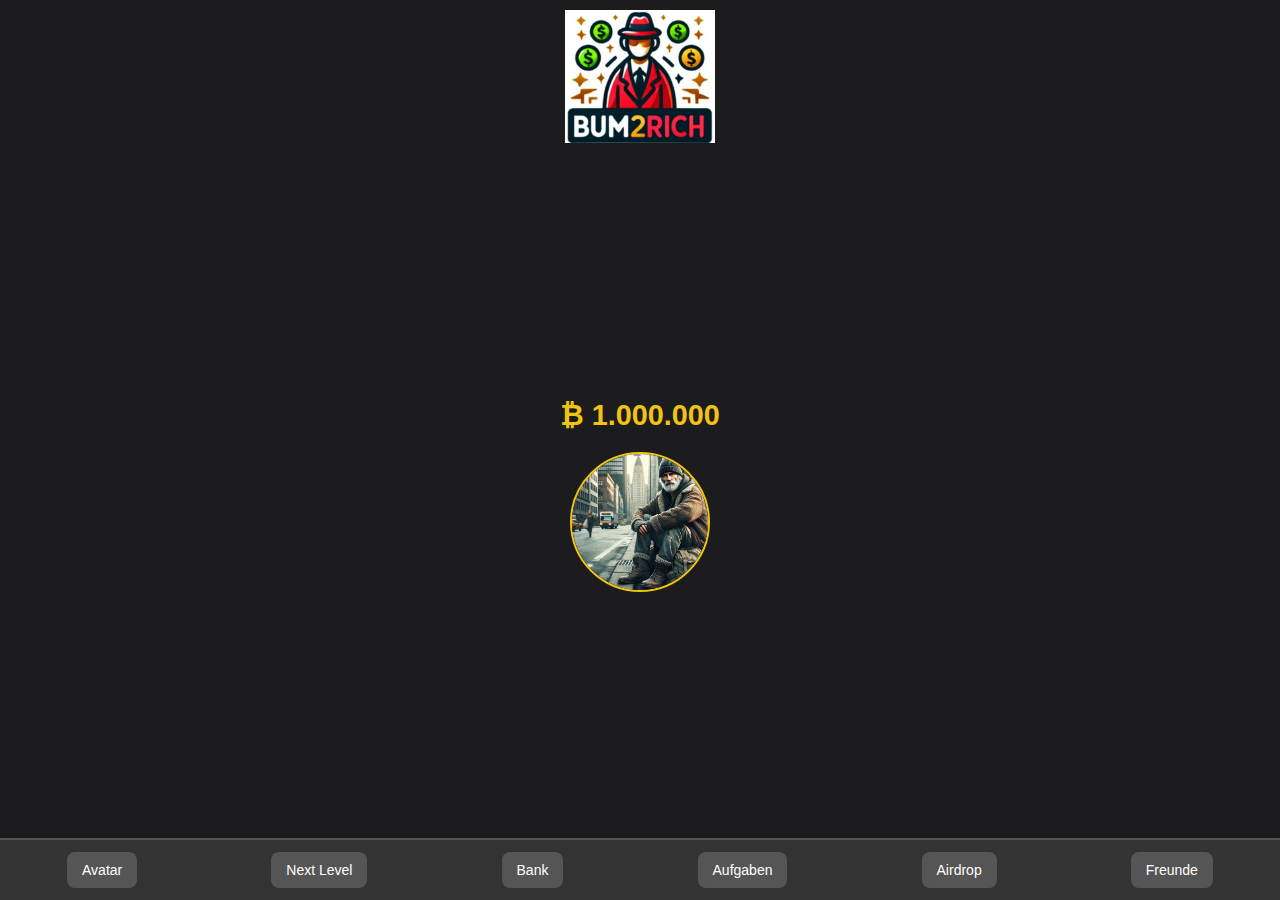
<file: index.html>
<!DOCTYPE html>
<html lang="de">
<head>
    <meta charset="UTF-8">
    <meta name="viewport" content="width=device-width, initial-scale=1.0">
    <title>Bum2Rich</title>
    <link rel="stylesheet" href="style.css">
</head>
<body>
    <!-- Oberer Bereich -->
    <header>
        <div class="header-info">
            <img src="Logo.png" alt="Bum2Rich Logo" class="logo">
        </div>
    </header>

    <!-- Mittlerer Bereich -->
    <section class="main-content">
        <div id="coin-display" class="coins">
            <h2>₿ 1.000.000</h2>
        </div>

        <div class="character-section">
            <img src="avatar_placeholder.jpeg" alt="Charakter" class="character">
        </div>
    </section>

    <!-- Unterer Bereich mit Links zu den anderen Seiten -->
    <footer>
         <button onclick="window.location.href='https://sk47one.github.io/BTR/index.html'">Avatar</button>
        <button onclick="window.location.href='https://sk47one.github.io/BTR/next-level.html'">Next Level</button>
        <button onclick="window.location.href='https://sk47one.github.io/BTR/bank.html'">Bank</button>
        <button onclick="window.location.href='https://sk47one.github.io/BTR/aufgaben.html'">Aufgaben</button>
        <button onclick="window.location.href='https://sk47one.github.io/BTR/airdrop.html'">Airdrop</button>
        <button onclick="window.location.href='https://sk47one.github.io/BTR/freunde.html'">Freunde</button>
    </footer>

    <!-- JavaScript für dynamische Münzanzeige -->
    <script>
        let coins = 1000000; // Start Münzen
        let level = 1;

        // Update der Münzenanzeige
        function updateCoins(amount) {
            coins += amount;
            document.getElementById("coin-display").innerText = `₿ ${coins.toLocaleString()}`;
        }

        // Funktion zum Levelaufstieg
        function nextLevel() {
            level++;
            alert("Du bist jetzt auf Level " + level);
            updateCoins(50000); // Belohnung bei Levelaufstieg
        }

        // Funktion zum Aufgabenerfüllen
        function completeTask() {
            updateCoins(10000); // Task bringt 10.000 Coins
            alert("Aufgabe erledigt! Du hast 10.000 Coins verdient.");
        }
    </script>
</body>
</html>
</file>
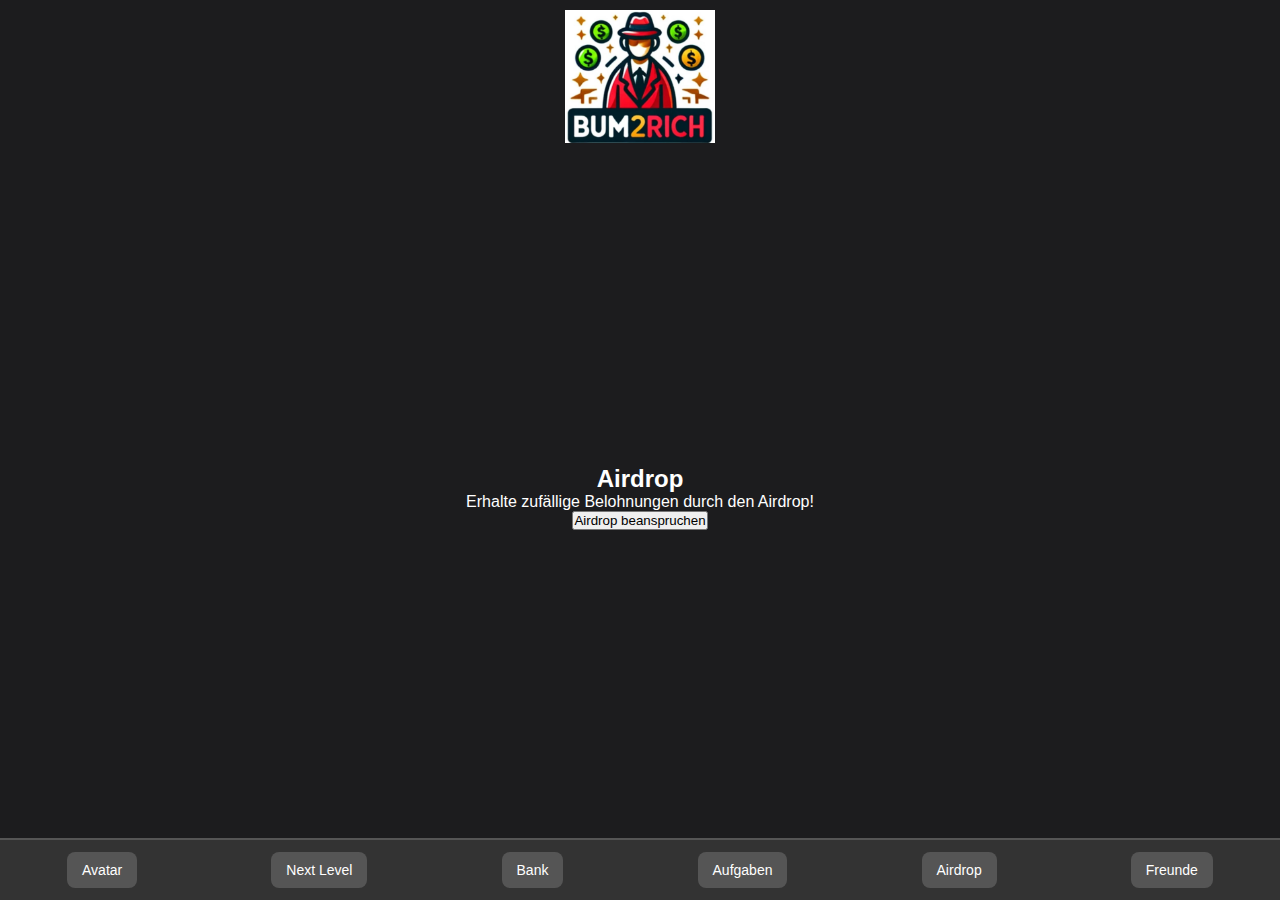
<file: airdrop.html>
<!DOCTYPE html>
<html lang="de">
<head>
    <meta charset="UTF-8">
    <meta name="viewport" content="width=device-width, initial-scale=1.0">
    <title>Bum2Rich - Airdrop</title>
    <link rel="stylesheet" href="style.css">
</head>
<body>
    <!-- Oberer Bereich -->
    <header>
        <div class="header-info">
            <img src="Logo.png" alt="Bum2Rich Logo" class="logo">
        </div>
    </header>

    <!-- Mittlerer Bereich -->
    <section class="main-content">
        <h2>Airdrop</h2>
        <p>Erhalte zufällige Belohnungen durch den Airdrop!</p>
        <button onclick="claimAirdrop()">Airdrop beanspruchen</button>
    </section>

    <!-- Footer bleibt unverändert -->
    <footer>
        <button onclick="window.location.href='https://sk47one.github.io/BTR/index.html'">Avatar</button>
        <button onclick="window.location.href='https://sk47one.github.io/BTR/next-level.html'">Next Level</button>
        <button onclick="window.location.href='https://sk47one.github.io/BTR/bank.html'">Bank</button>
        <button onclick="window.location.href='https://sk47one.github.io/BTR/aufgaben.html'">Aufgaben</button>
        <button onclick="window.location.href='https://sk47one.github.io/BTR/airdrop.html'">Airdrop</button>
        <button onclick="window.location.href='https://sk47one.github.io/BTR/freunde.html'">Freunde</button>
    </footer>

    <!-- JavaScript für Airdrop -->
    <script>
        function claimAirdrop() {
            alert("Glückwunsch! Du hast einen Airdrop erhalten!");
            // Hier kannst du weitere Logik für den Airdrop einbauen, z.B. Belohnungen hinzufügen.
        }
    </script>
</body>
</html>
</file>
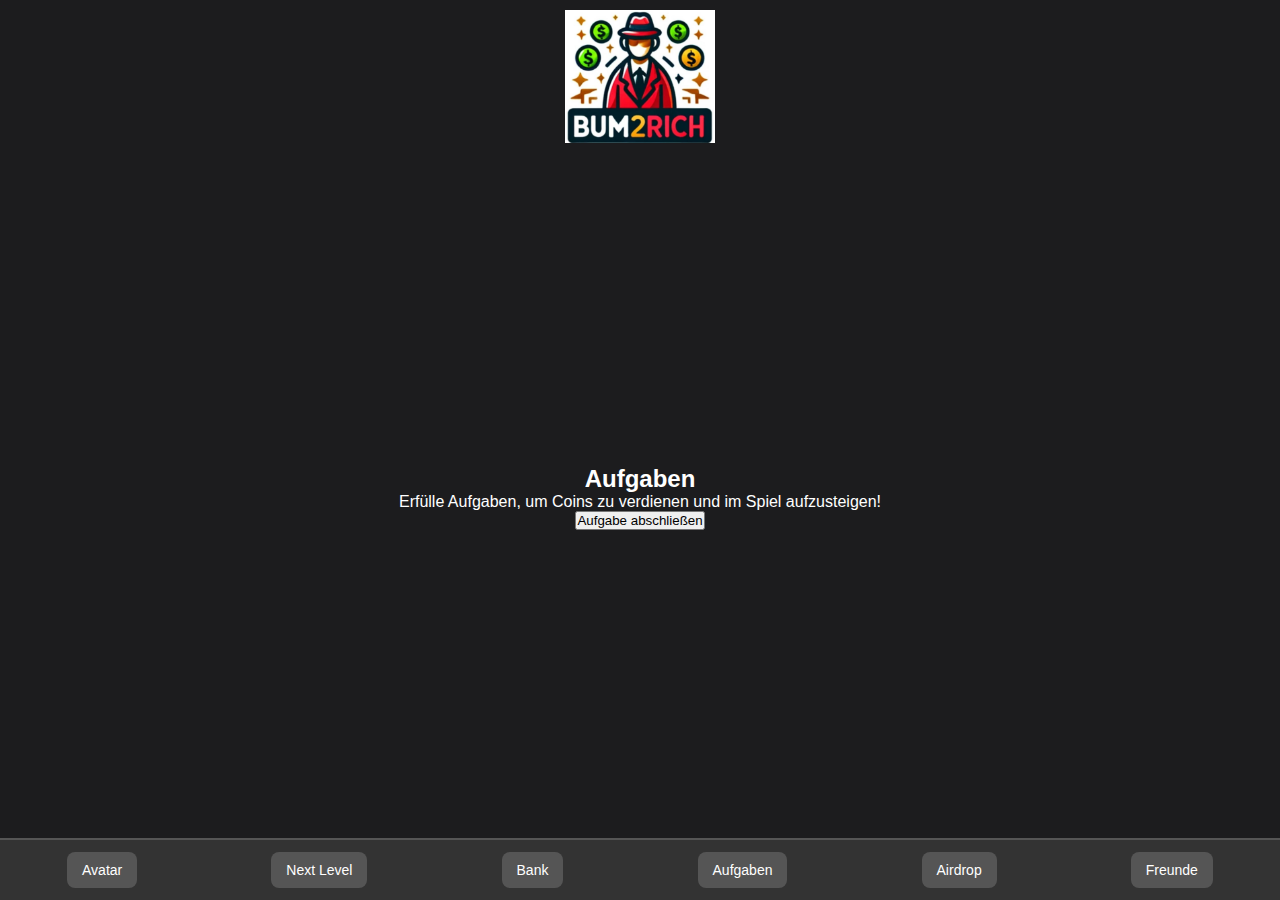
<file: aufgaben.html>
<!DOCTYPE html>
<html lang="de">
<head>
    <meta charset="UTF-8">
    <meta name="viewport" content="width=device-width, initial-scale=1.0">
    <title>Bum2Rich - Aufgaben</title>
    <link rel="stylesheet" href="style.css">
</head>
<body>
    <!-- Oberer Bereich -->
    <header>
        <div class="header-info">
            <img src="Logo.png" alt="Bum2Rich Logo" class="logo">
        </div>
    </header>

    <!-- Mittlerer Bereich -->
    <section class="main-content">
        <h2>Aufgaben</h2>
        <p>Erfülle Aufgaben, um Coins zu verdienen und im Spiel aufzusteigen!</p>
        <button onclick="completeTask()">Aufgabe abschließen</button>
    </section>

    <!-- Footer bleibt unverändert -->
    <footer>
        <button onclick="window.location.href='https://sk47one.github.io/BTR/index.html'">Avatar</button>
        <button onclick="window.location.href='https://sk47one.github.io/BTR/next-level.html'">Next Level</button>
        <button onclick="window.location.href='https://sk47one.github.io/BTR/bank.html'">Bank</button>
        <button onclick="window.location.href='https://sk47one.github.io/BTR/aufgaben.html'">Aufgaben</button>
        <button onclick="window.location.href='https://sk47one.github.io/BTR/airdrop.html'">Airdrop</button>
        <button onclick="window.location.href='https://sk47one.github.io/BTR/freunde.html'">Freunde</button>
    </footer>
</body>
</html>
</file>
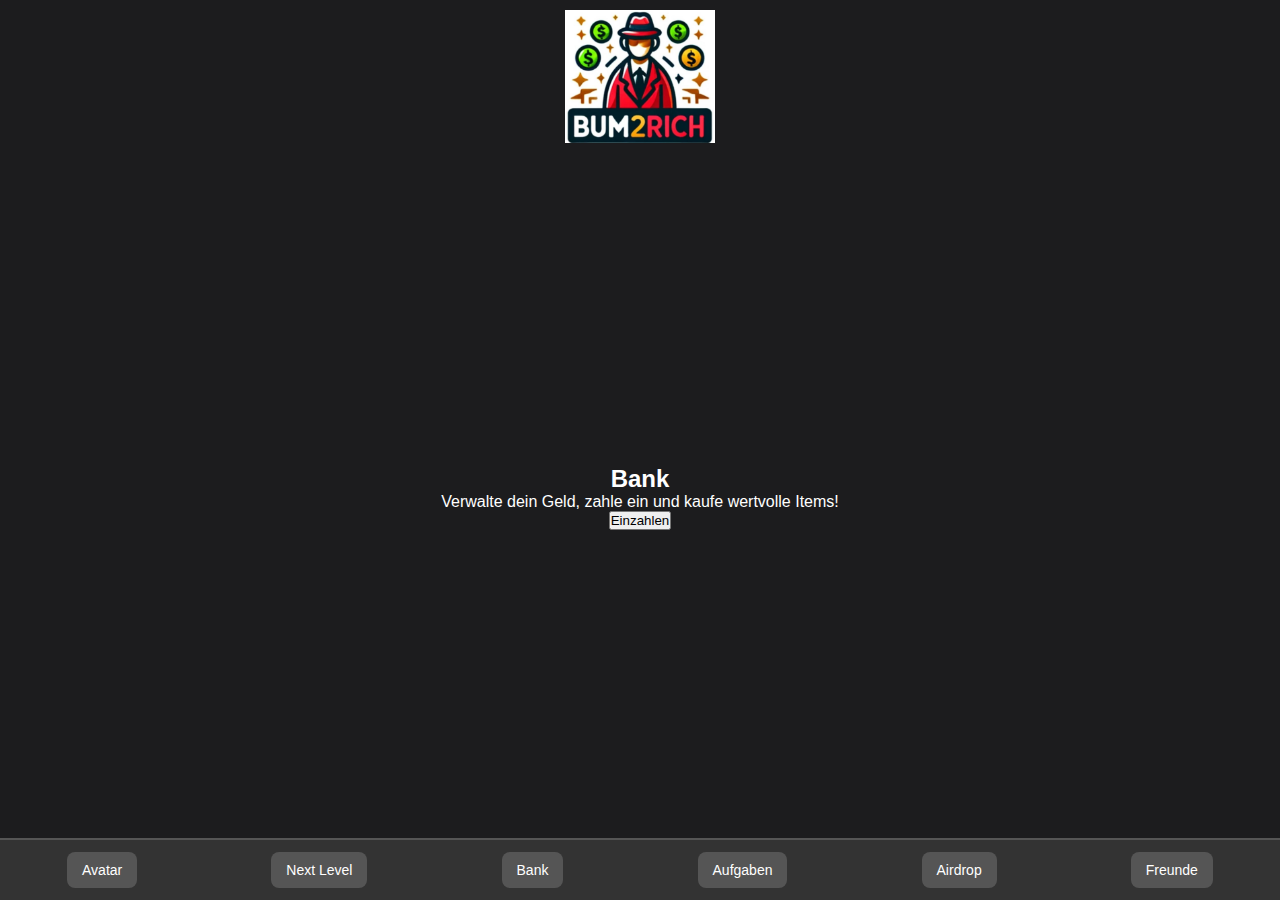
<file: bank.html>
<!DOCTYPE html>
<html lang="de">
<head>
    <meta charset="UTF-8">
    <meta name="viewport" content="width=device-width, initial-scale=1.0">
    <title>Bum2Rich - Bank</title>
    <link rel="stylesheet" href="style.css">
</head>
<body>
    <!-- Oberer Bereich -->
    <header>
        <div class="header-info">
            <img src="Logo.png" alt="Bum2Rich Logo" class="logo">
        </div>
    </header>

    <!-- Mittlerer Bereich -->
    <section class="main-content">
        <h2>Bank</h2>
        <p>Verwalte dein Geld, zahle ein und kaufe wertvolle Items!</p>
        <button onclick="deposit()">Einzahlen</button>
    </section>

    <!-- Footer bleibt unverändert -->
    <footer>
        <button onclick="window.location.href='https://sk47one.github.io/BTR/index.html'">Avatar</button>
        <button onclick="window.location.href='https://sk47one.github.io/BTR/next-level.html'">Next Level</button>
        <button onclick="window.location.href='https://sk47one.github.io/BTR/bank.html'">Bank</button>
        <button onclick="window.location.href='https://sk47one.github.io/BTR/aufgaben.html'">Aufgaben</button>
        <button onclick="window.location.href='https://sk47one.github.io/BTR/airdrop.html'">Airdrop</button>
        <button onclick="window.location.href='https://sk47one.github.io/BTR/freunde.html'">Freunde</button>
    </footer>
</body>
</html>
</file>
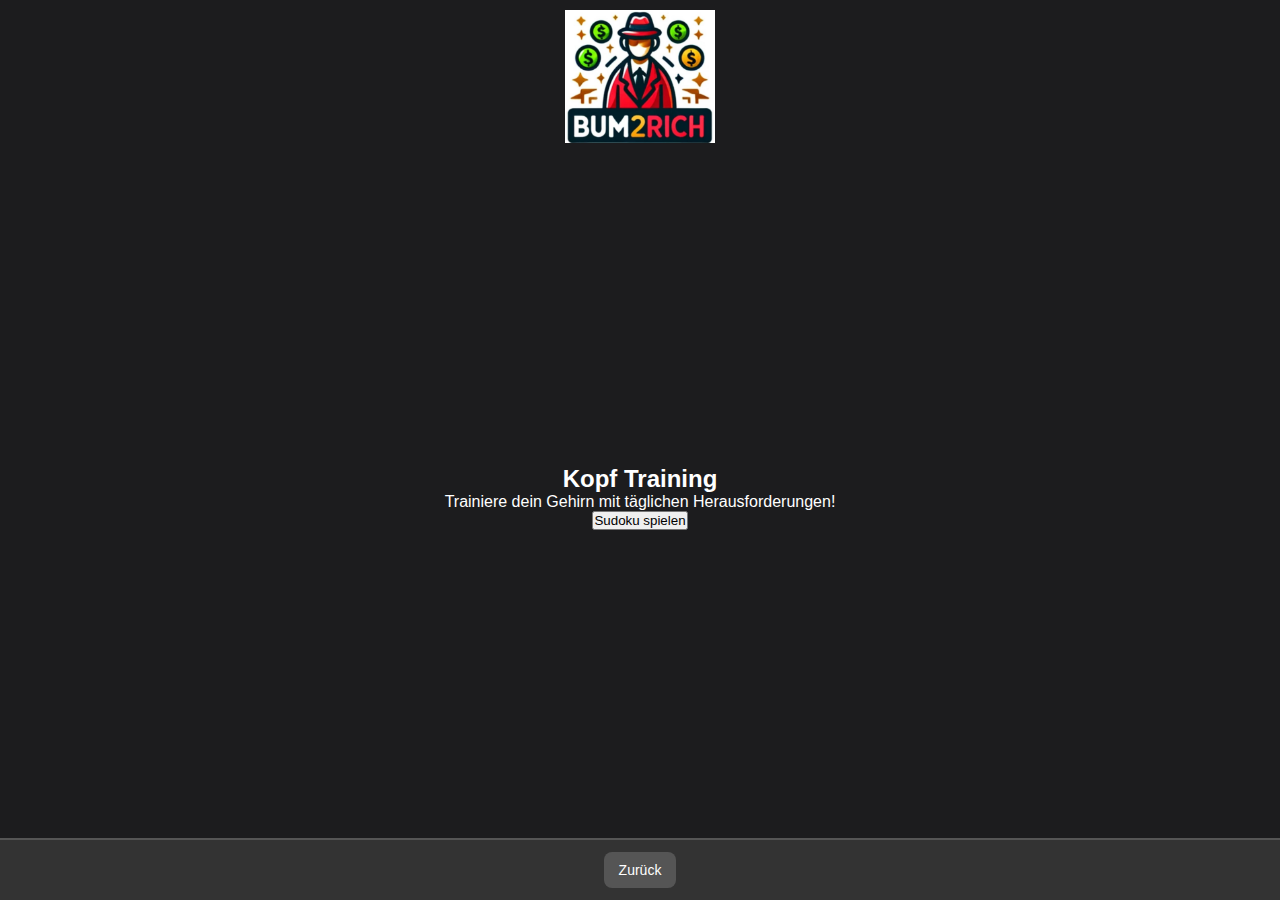
<file: brain.html>
<!DOCTYPE html>
<html lang="de">
<head>
    <meta charset="UTF-8">
    <meta name="viewport" content="width=device-width, initial-scale=1.0">
    <title>Bum2Rich - Kopf Training</title>
    <link rel="stylesheet" href="style.css">
</head>
<body>
    <header>
        <div class="header-info">
            <img src="Logo.png" alt="Bum2Rich Logo" class="logo">
        </div>
    </header>

    <section class="main-content">
        <h2>Kopf Training</h2>
        <p>Trainiere dein Gehirn mit täglichen Herausforderungen!</p>
        <div>
            <button onclick="playSudoku()">Sudoku spielen</button>
            <!-- Hier könntest du später noch weitere Mini-Games hinzufügen -->
        </div>
    </section>

    <footer>
        <button onclick="window.location.href='index.html'">Zurück</button>
    </footer>

    <script>
        function playSudoku() {
            window.location.href = 'https://example.com/sudoku'; // Beispiel-Link zu einem Sudoku-Spiel
        }
    </script>
</body>
</html>
</file>
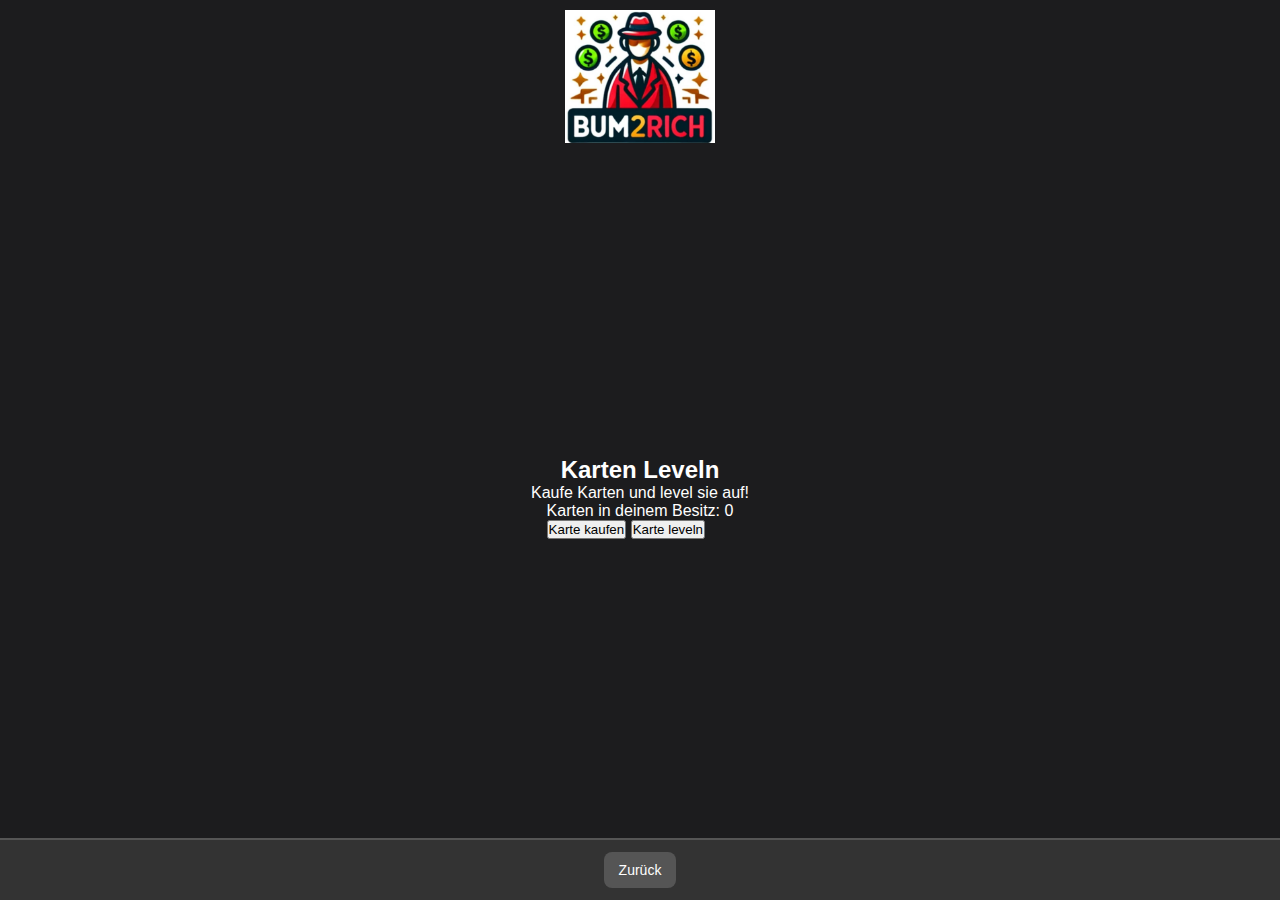
<file: card.html>
<!DOCTYPE html>
<html lang="de">
<head>
    <meta charset="UTF-8">
    <meta name="viewport" content="width=device-width, initial-scale=1.0">
    <title>Bum2Rich - Karten Leveln</title>
    <link rel="stylesheet" href="style.css">
</head>
<body>
    <header>
        <div class="header-info">
            <img src="Logo.png" alt="Bum2Rich Logo" class="logo">
        </div>
    </header>

    <section class="main-content">
        <h2>Karten Leveln</h2>
        <p>Kaufe Karten und level sie auf!</p>
        <div>
            <p>Karten in deinem Besitz: <span id="cards">0</span></p>
            <button onclick="buyCard()">Karte kaufen</button>
            <button onclick="levelUpCard()">Karte leveln</button>
        </div>
    </section>

    <footer>
        <button onclick="window.location.href='index.html'">Zurück</button>
    </footer>

    <script>
        let cards = 0;
        let cardLevel = 1;

        function buyCard() {
            cards++;
            document.getElementById("cards").innerText = cards;
            alert("Du hast eine Karte gekauft!");
        }

        function levelUpCard() {
            if (cards > 0) {
                cardLevel++;
                alert("Deine Karte hat Level " + cardLevel erreicht!");
            } else {
                alert("Du musst erst eine Karte kaufen.");
            }
        }
    </script>
</body>
</html>
</file>
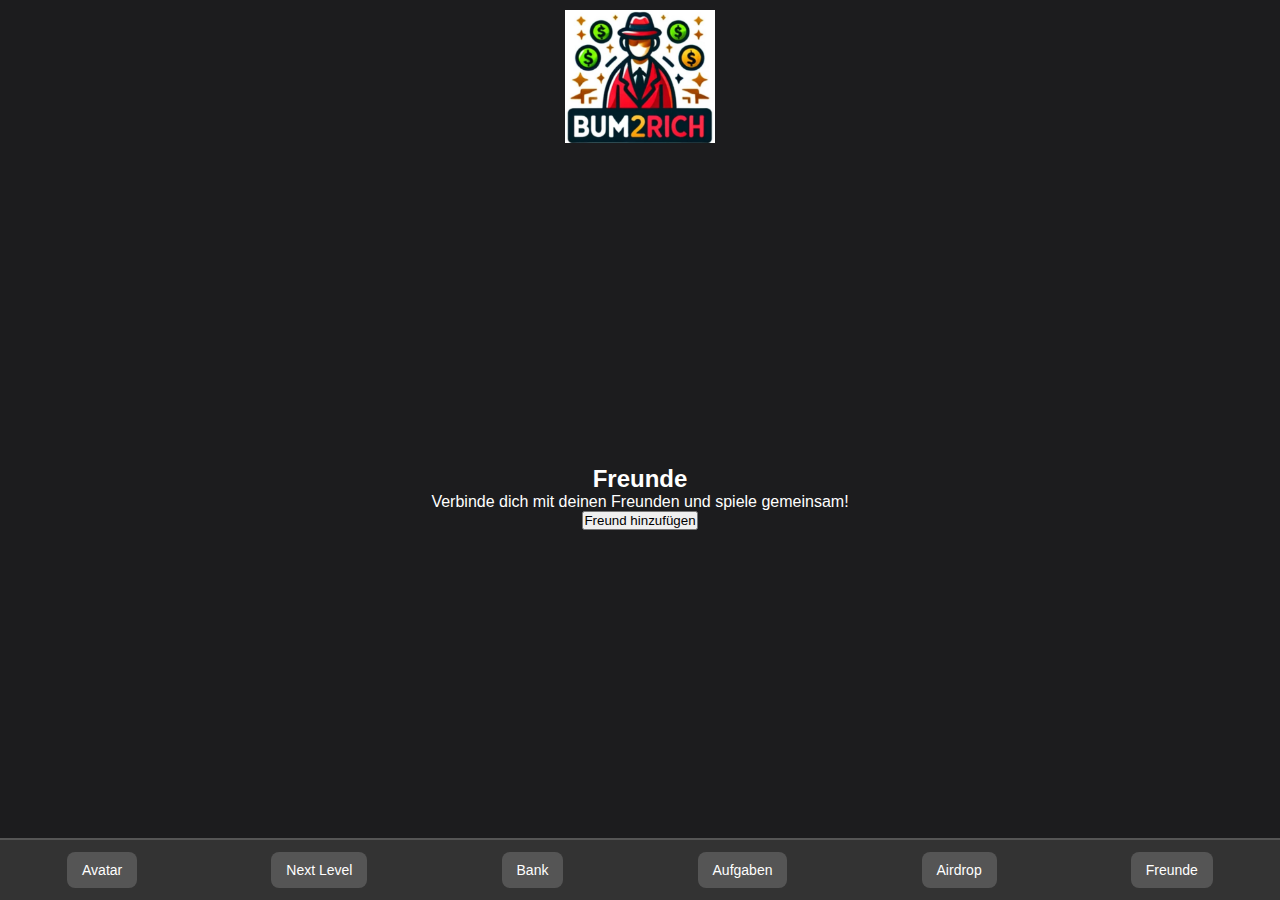
<file: freunde.html>
<!DOCTYPE html>
<html lang="de">
<head>
    <meta charset="UTF-8">
    <meta name="viewport" content="width=device-width, initial-scale=1.0">
    <title>Bum2Rich - Freunde</title>
    <link rel="stylesheet" href="style.css">
</head>
<body>
    <!-- Oberer Bereich -->
    <header>
        <div class="header-info">
            <img src="Logo.png" alt="Bum2Rich Logo" class="logo">
        </div>
    </header>

    <!-- Mittlerer Bereich -->
    <section class="main-content">
        <h2>Freunde</h2>
        <p>Verbinde dich mit deinen Freunden und spiele gemeinsam!</p>
        <button onclick="addFriend()">Freund hinzufügen</button>
    </section>

    <!-- Footer bleibt unverändert -->
    <footer>
        <button onclick="window.location.href='https://sk47one.github.io/BTR/index.html'">Avatar</button>
        <button onclick="window.location.href='https://sk47one.github.io/BTR/next-level.html'">Next Level</button>
        <button onclick="window.location.href='https://sk47one.github.io/BTR/bank.html'">Bank</button>
        <button onclick="window.location.href='https://sk47one.github.io/BTR/aufgaben.html'">Aufgaben</button>
        <button onclick="window.location.href='https://sk47one.github.io/BTR/airdrop.html'">Airdrop</button>
        <button onclick="window.location.href='https://sk47one.github.io/BTR/freunde.html'">Freunde</button>
    </footer>

    <!-- JavaScript für Freunde -->
    <script>
        function addFriend() {
            alert("Freund wurde hinzugefügt!");
            // Hier könntest du weitere Funktionen wie Freundesliste anzeigen oder speichern einbauen.
        }
    </script>
</body>
</html>
</file>
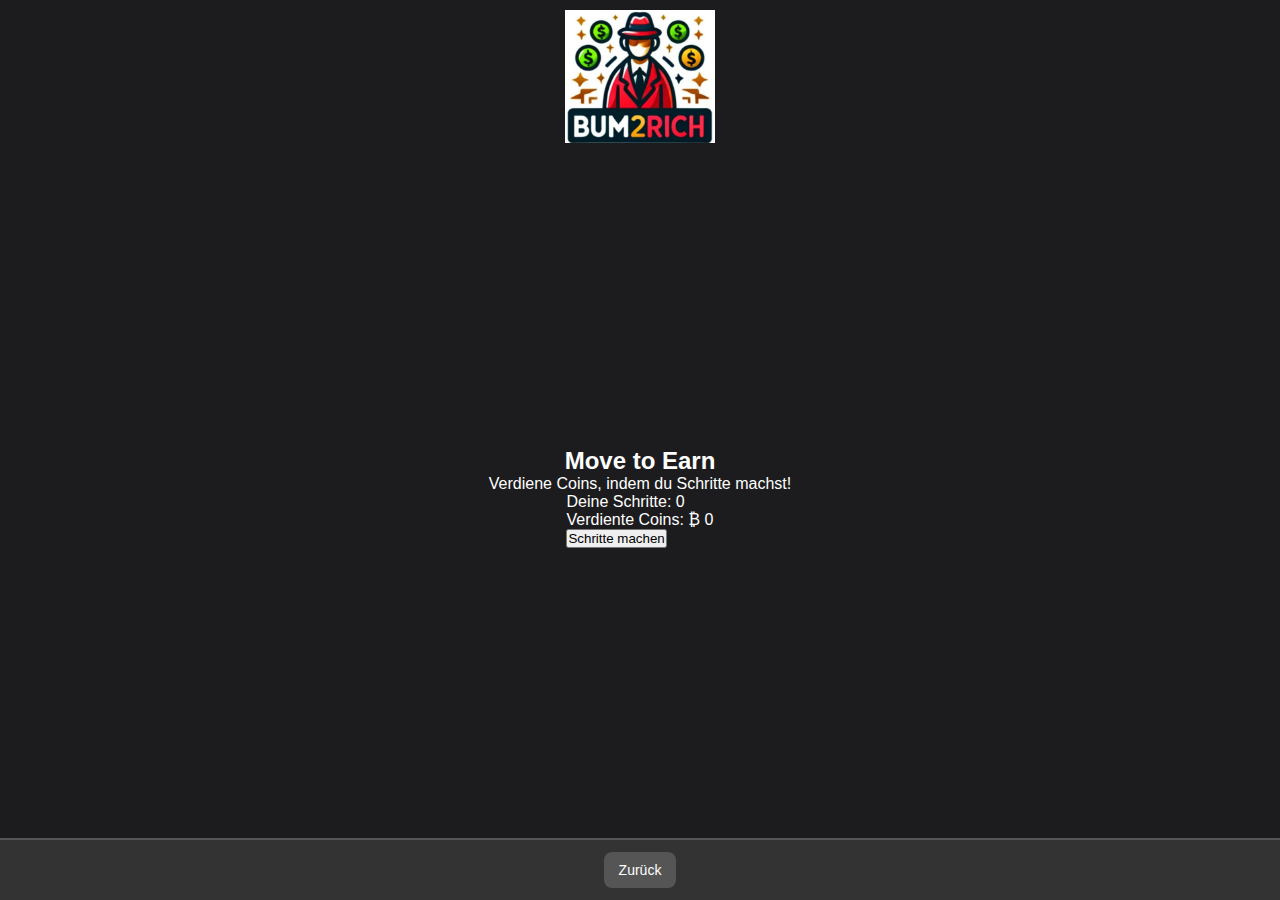
<file: mte.html>
<!DOCTYPE html>
<html lang="de">
<head>
    <meta charset="UTF-8">
    <meta name="viewport" content="width=device-width, initial-scale=1.0">
    <title>Bum2Rich - Move to Earn</title>
    <link rel="stylesheet" href="style.css">
</head>
<body>
    <header>
        <div class="header-info">
            <img src="Logo.png" alt="Bum2Rich Logo" class="logo">
        </div>
    </header>

    <section class="main-content">
        <h2>Move to Earn</h2>
        <p>Verdiene Coins, indem du Schritte machst!</p>
        <div>
            <p>Deine Schritte: <span id="steps">0</span></p>
            <p>Verdiente Coins: ₿ <span id="earned-coins">0</span></p>
            <button onclick="simulateSteps()">Schritte machen</button>
        </div>
    </section>

    <footer>
        <button onclick="window.location.href='index.html'">Zurück</button>
    </footer>

    <script>
        let steps = 0;
        let earnedCoins = 0;

        function simulateSteps() {
            steps += 100; // Simuliert 100 Schritte
            earnedCoins += steps * 0.01; // 1 Coin pro 100 Schritte
            document.getElementById("steps").innerText = steps;
            document.getElementById("earned-coins").innerText = earnedCoins.toFixed(2);
        }
    </script>
</body>
</html>
</file>
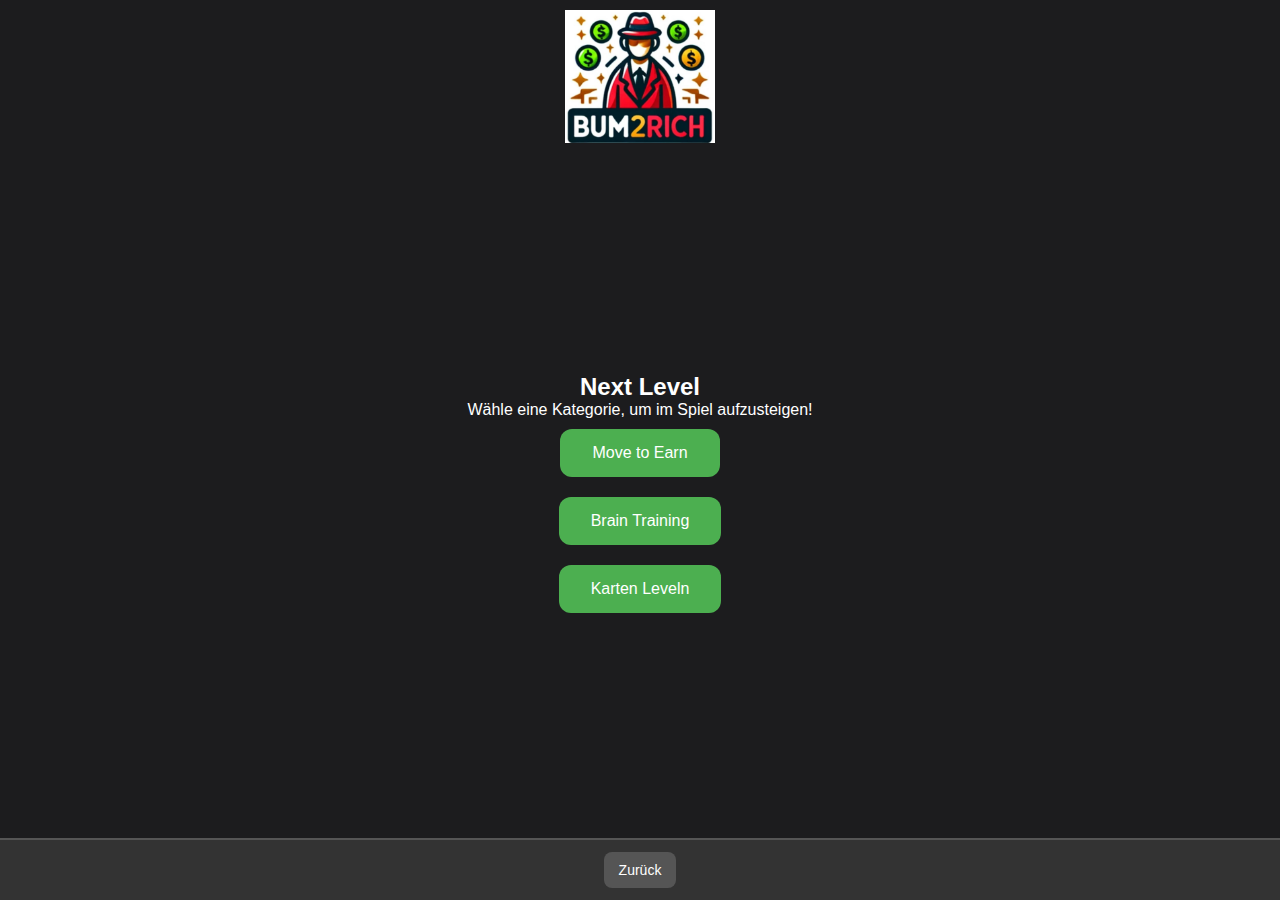
<file: next-level.html>
<!DOCTYPE html>
<html lang="de">
<head>
    <meta charset="UTF-8">
    <meta name="viewport" content="width=device-width, initial-scale=1.0">
    <title>Bum2Rich - Next Level</title>
    <link rel="stylesheet" href="style.css">
</head>
<body>
    <!-- Oberer Bereich -->
    <header>
        <div class="header-info">
            <img src="Logo.png" alt="Bum2Rich Logo" class="logo">
        </div>
    </header>

    <!-- Mittlerer Bereich -->
    <section class="main-content">
        <h2>Next Level</h2>
        <p>Wähle eine Kategorie, um im Spiel aufzusteigen!</p>
        
        <!-- Move to Earn Button -->
        <button class="cool-button" onclick="window.location.href='mte.html'">Move to Earn</button>
        
        <!-- Brain Training Button -->
        <button class="cool-button" onclick="window.location.href='brain.html'">Brain Training</button>
        
        <!-- Karten Leveln Button -->
        <button class="cool-button" onclick="window.location.href='card.html'">Karten Leveln</button>
    </section>

    <!-- Unterer Bereich (Menü bleibt unverändert) -->
    <footer>
        <button onclick="window.location.href='index.html'">Zurück</button>
    </footer>

    <!-- Optionales CSS für coole Buttons -->
    <style>
        .cool-button {
            background-color: #4CAF50; /* Grün */
            border: none;
            color: white;
            padding: 15px 32px;
            text-align: center;
            text-decoration: none;
            display: inline-block;
            font-size: 16px;
            margin: 10px 5px;
            cursor: pointer;
            border-radius: 12px;
            transition: background-color 0.3s ease;
        }
        .cool-button:hover {
            background-color: #45a049;
        }
    </style>

</body>
</html>
</file>
<file: style.css>
* {
    margin: 0;
    padding: 0;
    box-sizing: border-box;
}

body {
    font-family: Arial, sans-serif;
    background-color: #1c1c1e;
    color: #fff;
    display: flex;
    flex-direction: column;
    height: 100vh;
}

header {
    padding: 10px 0;
    text-align: center;
}

.logo {
    width: 150px;
    height: auto;
}

.main-content {
    flex-grow: 1;
    display: flex;
    flex-direction: column;
    align-items: center;
    justify-content: center;
}

.coins h2 {
    font-size: 1.8em; /* Etwas größere Schrift */
    margin: 20px 0;
    color: #f1c40f; /* Goldene Farbe für Coins */
}

.character {
    width: 140px; /* Etwas größere Avatars */
    height: 140px;
    border-radius: 50%; /* Perfekter Kreis */
    object-fit: cover;
    margin-bottom: 20px;
    border: 2px solid #f1c40f; /* Goldene Umrandung */
}

footer {
    background-color: #333;
    display: flex;
    justify-content: space-around;
    padding: 12px 0;
    border-top: 2px solid #555;
}

footer button {
    background-color: #555;
    color: #fff;
    border: none;
    border-radius: 8px;
    padding: 10px 15px;
    font-size: 14px;
    transition: background-color 0.3s, transform 0.3s; /* Sanfter Übergang bei Hover und Klick */
}

footer button:hover {
    background-color: #666;
    transform: scale(1.05); /* Vergrößert leicht beim Hover */
}

footer button:active {
    transform: scale(0.95); /* Leichtes Verkleinern beim Klicken */
}

/* Media Query für kleinere Geräte */
@media (max-width: 768px) {
    .logo {
        width: 120px; /* Logo kleiner auf Mobilgeräten */
    }

    .coins h2 {
        font-size: 1.5em; /* Coins Text etwas kleiner */
    }

    .character {
        width: 100px;
        height: 100px;
    }

    footer button {
        padding: 8px 10px; /* Kleinere Buttons */
        font-size: 12px;
    }
}
</file>
